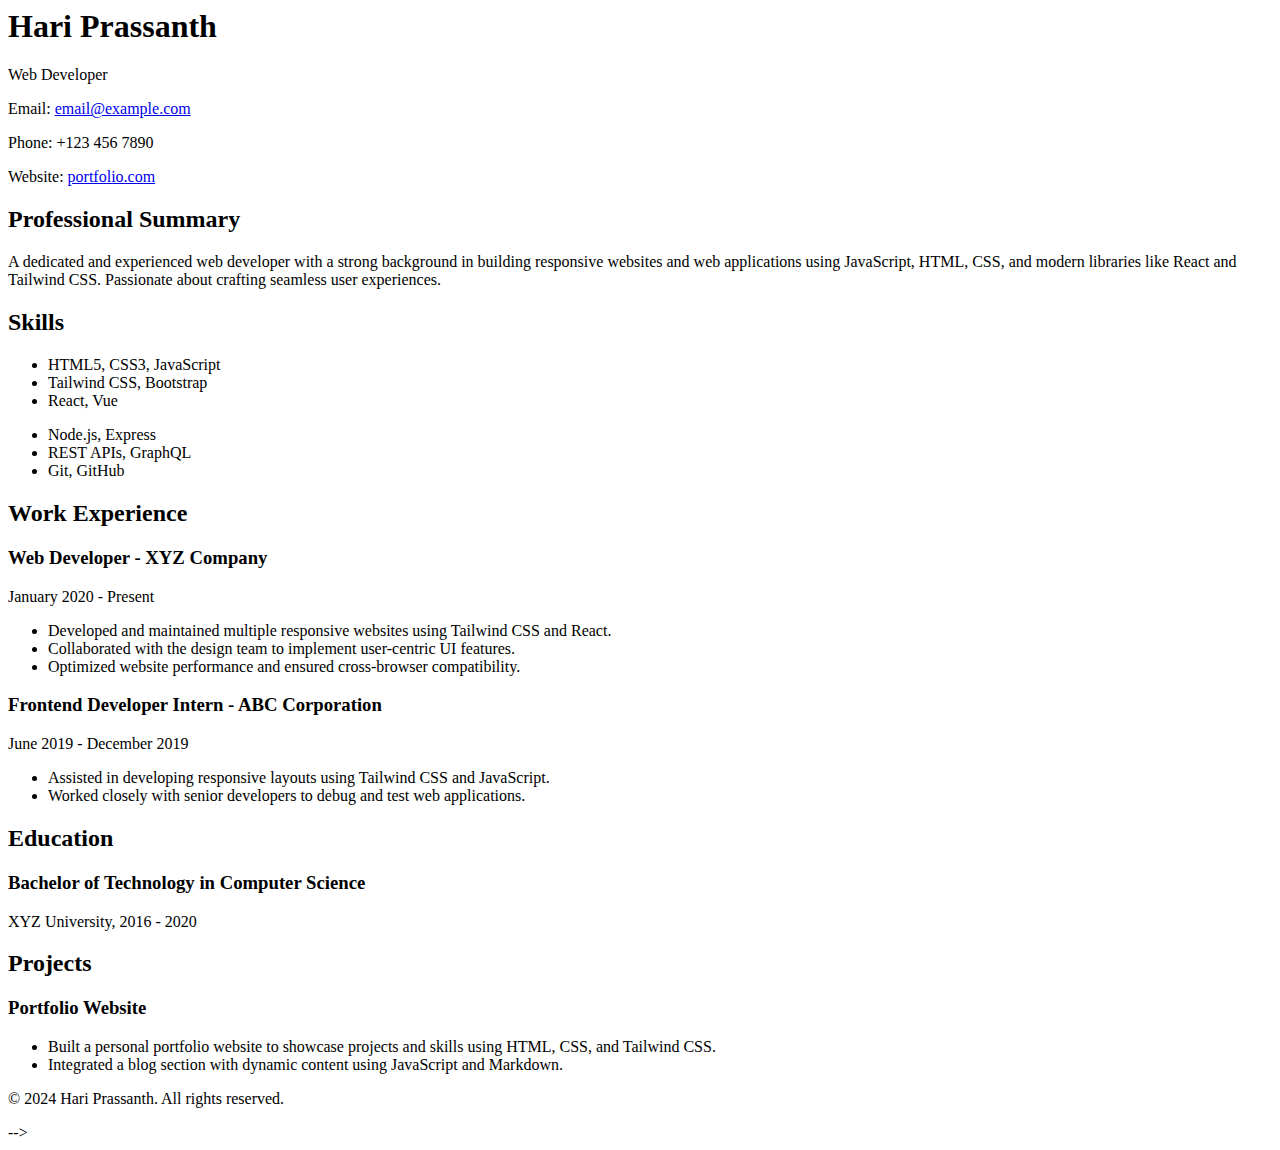
<file: Resume/response.html>
<!-- <!DOCTYPE html>
<html lang="en">
<head>
    <meta charset="UTF-8">
    <meta name="viewport" content="width=device-width, initial-scale=1.0">
    <title>Resume - Hari Prassanth</title>
    <link href="https://cdn.jsdelivr.net/npm/tailwindcss@2.0.0/dist/tailwind.min.css" rel="stylesheet">
</head>
<body class="bg-gray-100 text-gray-800">
    <div class="max-w-4xl mx-auto p-8 bg-white shadow-lg mt-8">
        <!-- Header -->
        <div class="flex justify-between items-center border-b pb-4 mb-4">
            <div>
                <h1 class="text-3xl font-bold">Hari Prassanth</h1>
                <p class="text-gray-600">Web Developer</p>
            </div>
            <div class="text-right">
                <p>Email: <a href="mailto:email@example.com" class="text-blue-500">email@example.com</a></p>
                <p>Phone: +123 456 7890</p>
                <p>Website: <a href="https://portfolio.com" class="text-blue-500">portfolio.com</a></p>
            </div>
        </div>

        <!-- Summary -->
        <section class="mb-6">
            <h2 class="text-xl font-semibold text-gray-700 mb-2">Professional Summary</h2>
            <p>A dedicated and experienced web developer with a strong background in building responsive websites and web applications using JavaScript, HTML, CSS, and modern libraries like React and Tailwind CSS. Passionate about crafting seamless user experiences.</p>
        </section>

        <!-- Skills -->
        <section class="mb-6">
            <h2 class="text-xl font-semibold text-gray-700 mb-2">Skills</h2>
            <div class="grid grid-cols-2 gap-4">
                <ul class="list-disc pl-5">
                    <li>HTML5, CSS3, JavaScript</li>
                    <li>Tailwind CSS, Bootstrap</li>
                    <li>React, Vue</li>
                </ul>
                <ul class="list-disc pl-5">
                    <li>Node.js, Express</li>
                    <li>REST APIs, GraphQL</li>
                    <li>Git, GitHub</li>
                </ul>
            </div>
        </section>

        <!-- Experience -->
        <section class="mb-6">
            <h2 class="text-xl font-semibold text-gray-700 mb-2">Work Experience</h2>
            <div class="mb-4">
                <h3 class="text-lg font-bold">Web Developer - XYZ Company</h3>
                <p class="text-gray-600">January 2020 - Present</p>
                <ul class="list-disc pl-5 mt-2">
                    <li>Developed and maintained multiple responsive websites using Tailwind CSS and React.</li>
                    <li>Collaborated with the design team to implement user-centric UI features.</li>
                    <li>Optimized website performance and ensured cross-browser compatibility.</li>
                </ul>
            </div>
            <div>
                <h3 class="text-lg font-bold">Frontend Developer Intern - ABC Corporation</h3>
                <p class="text-gray-600">June 2019 - December 2019</p>
                <ul class="list-disc pl-5 mt-2">
                    <li>Assisted in developing responsive layouts using Tailwind CSS and JavaScript.</li>
                    <li>Worked closely with senior developers to debug and test web applications.</li>
                </ul>
            </div>
        </section>

        <!-- Education -->
        <section class="mb-6">
            <h2 class="text-xl font-semibold text-gray-700 mb-2">Education</h2>
            <div>
                <h3 class="text-lg font-bold">Bachelor of Technology in Computer Science</h3>
                <p class="text-gray-600">XYZ University, 2016 - 2020</p>
            </div>
        </section>

        <!-- Projects -->
        <section class="mb-6">
            <h2 class="text-xl font-semibold text-gray-700 mb-2">Projects</h2>
            <div class="mb-4">
                <h3 class="text-lg font-bold">Portfolio Website</h3>
                <ul class="list-disc pl-5 mt-2">
                    <li>Built a personal portfolio website to showcase projects and skills using HTML, CSS, and Tailwind CSS.</li>
                    <li>Integrated a blog section with dynamic content using JavaScript and Markdown.</li>
                </ul>
            </div>
        </section>

        <!-- Footer -->
        <footer class="text-center text-gray-600 text-sm mt-8">
            <p>&copy; 2024 Hari Prassanth. All rights reserved.</p>
        </footer>
    </div>
</body>
</html> -->
</file>
